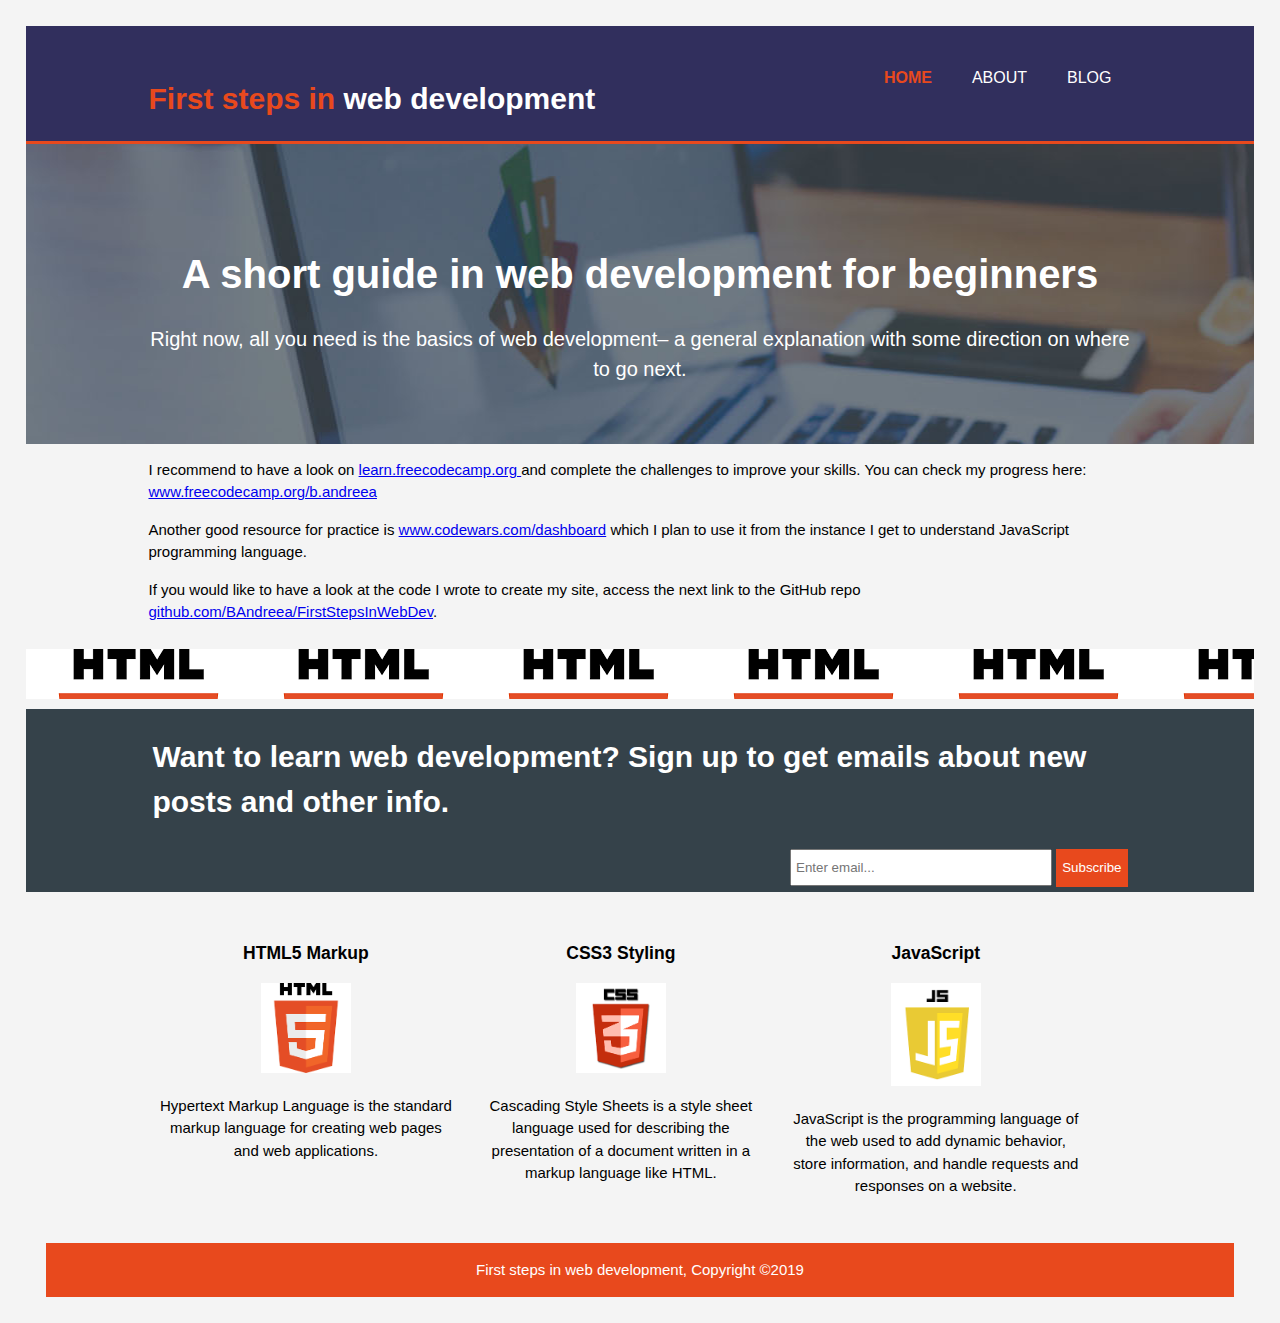
<file: index.html>
<!DOCTYPE html>
<html>
<head>
	<meta charset="utf-8">
	<meta name="viewport" content="width=device-width">
	<meta name="description" content="web development for beginners">
	<meta name="keywords" content="web development, learning to code">
	<meta nae="author" content="Andreea Birladeanu">
	<title> First steps in web development | About</title>
	<link rel="stylesheet" href="./css/style.css">
</head>
<body>
	<header>
		<div class="container">
			<div id="branding">
				<h1><span class="highlight">First steps in</span> web development</h1> <!-- folosesc span in loc de div cand vreau sa pastrez totul pe aceeasi linie,daca folosesc span atunci Acme va fi pe un rand diferit-->
			</div>
			<nav>
				<ul>
					<li class="current"><a href="index.html">Home</a></li>
					<!-- <li class="current"><a href="/">Home</a></li> -->
					<li><a href="about.html">About</a></li>
					<li><a href="blog.html">Blog</a></li>
				</ul>
			</nav>
		</div>
	</header>
	<section id="showcase">
		<div class="container">
			<h1>A short guide in web development for beginners</h1>
			<!--<img src="./images/showcase.jpe">-->
			<p>Right now, all you need is the basics of web development– a general explanation with some direction on where to go next. </p>
		</div>
	</section>
	<section id="link" class = "container">
			<p>I recommend to have a look on <a href= "https://www.freecodecamp.org/">learn.freecodecamp.org  </a> and complete the challenges to improve your skills. You can check my progress here: 
			<a href = " https://www.freecodecamp.org/b.andreea">www.freecodecamp.org/b.andreea</a>
			</p>
			<p>Another good resource for practice is <a href = "https://www.codewars.com/dashboard">www.codewars.com/dashboard</a> which I plan to use it from the instance I get to understand JavaScript programming language.</p>
			<p> If you would like to have a look at the code I wrote to create my site, access the next link to the GitHub repo <a href = "https://github.com/BAndreea/FirstStepsInWebDev">github.com/BAndreea/FirstStepsInWebDev</a>.
			</p> 

	</section>
    <div class = "slider">
	    </div>
	<section  id="newsletter"> 
		<div class="container">
			<h1>Want to learn web development? Sign up to get emails about new posts and other info.</h1>
			<form action="submit"> 
				<input type="email" placeholder="Enter email...">
				<button type="submit" class="button_1">Subscribe</button>
			</form>
		</div>
	</section>

	<section id="boxes">
		<div class="container">
			<div class="box">
				<h3>HTML5 Markup</h3>
				<img src="./images/html.png">
				<p>Hypertext Markup Language is the standard markup language for creating web pages and web applications.  </p>
			</div>
			<div class="box">
				<h3>CSS3 Styling</h3>
				<img src="./images/css.png">
				<p>Cascading Style Sheets is a style sheet language used for describing the presentation of a document written in a markup language like HTML.  </p>
			</div>
			<div class="box">
				<h3>JavaScript</h3>
				<img src="./images/js.png">
				<p>JavaScript is the programming language of the web used to add dynamic behavior, store information, and handle requests and responses on a website. </p>
			</div>
		</div>
	</section>
	<footer>
		<p>First steps in web development, Copyright &copy;2019</p>
	</footer>
</body>
</html>
</file>
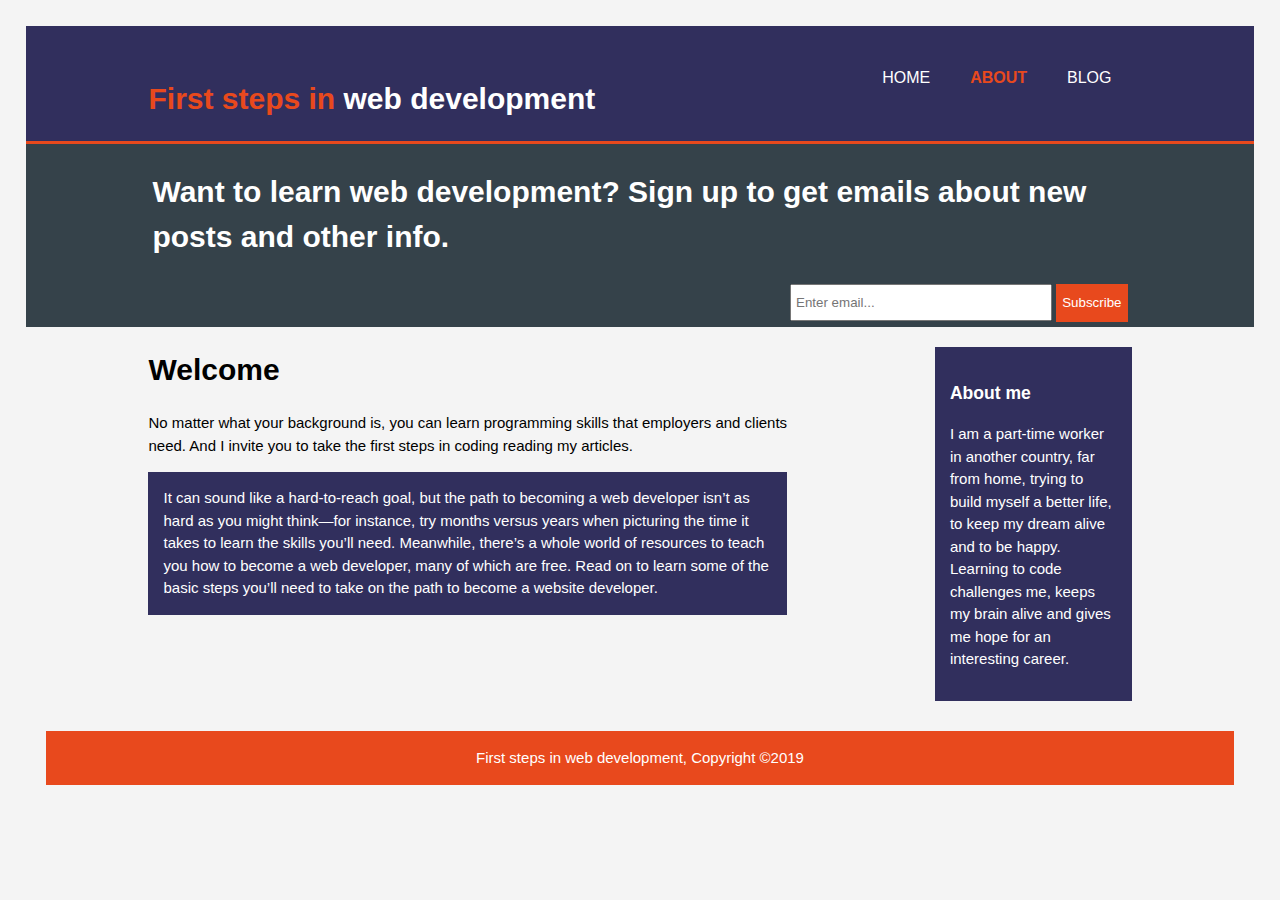
<file: about.html>
<!DOCTYPE html>
<html>
<head>
	<meta charset="utf-8">
	<meta name="viewport" content="width=device-width">
	<meta name="description" content="web development for beginners">
	<meta name="keywords" content="web development, learning to code">
	<meta nae="author" content="Andreea Birladeanu">
	<title> First steps in web development | About</title>
	<link rel="stylesheet" href="./css/style.css">
</head>
<body>
	<header>
		<div class="container">
			<div id="branding">
				<h1><span class="highlight">First steps in </span> web development</h1> <!-- folosesc span in loc de div cand vreau sa pastrez totul pe aceeasi linie,daca folosesc span atunci Acme va fi pe un rand diferit-->
			</div>
			<nav>
				<ul>
					<li ><a href="index.html">Home</a></li>
					<li class="current"><a href="about.html">About</a></li>
					<li><a href="blog.html">Blog</a></li>
				</ul>
			</nav>
		</div>
	</header>
	
	<section  id="newsletter"> 
		<div class="container">
			<h1>Want to learn web development?
Sign up to get emails about new posts and other info.</h1>
			<form action="submit"> 
				<input type="email" placeholder="Enter email...">
				<button type="submit" class="button_1">Subscribe</button>
			</form>
		</div>
	</section>

	<section id="main">
		<div class="container">
		  	<article id="main-col">
				<h1 class="page-title">Welcome</h1>
				<p>No matter what your background is, you can learn programming skills
that employers and clients need. And I invite you to take the first steps in coding reading my articles.</p>
				<p  class="dark">It can sound like a hard-to-reach goal, but the path to becoming a web developer isn’t as hard as you might think—for instance, try months versus years when picturing the time it takes to learn the skills you’ll need. Meanwhile, there’s a whole world of resources to teach you how to become a web developer, many of which are free. Read on to learn some of the basic steps you’ll need to take on the path to become a website developer.</p> 
			</article>

			<aside id="sidebar">
				<div class="dark">
				<h3>About me</h3>
				<p> I am a part-time worker in another country, far from home, trying to build myself a better life, to keep my dream alive and to be happy. Learning to code challenges me, keeps my brain alive and gives me hope for an interesting career.</p>
			</div>
			</aside>

		</div>
	</section>
	<footer >
		<p>First steps in web development, Copyright &copy;2019</p>
	</footer>
</body>
</html>
</file>
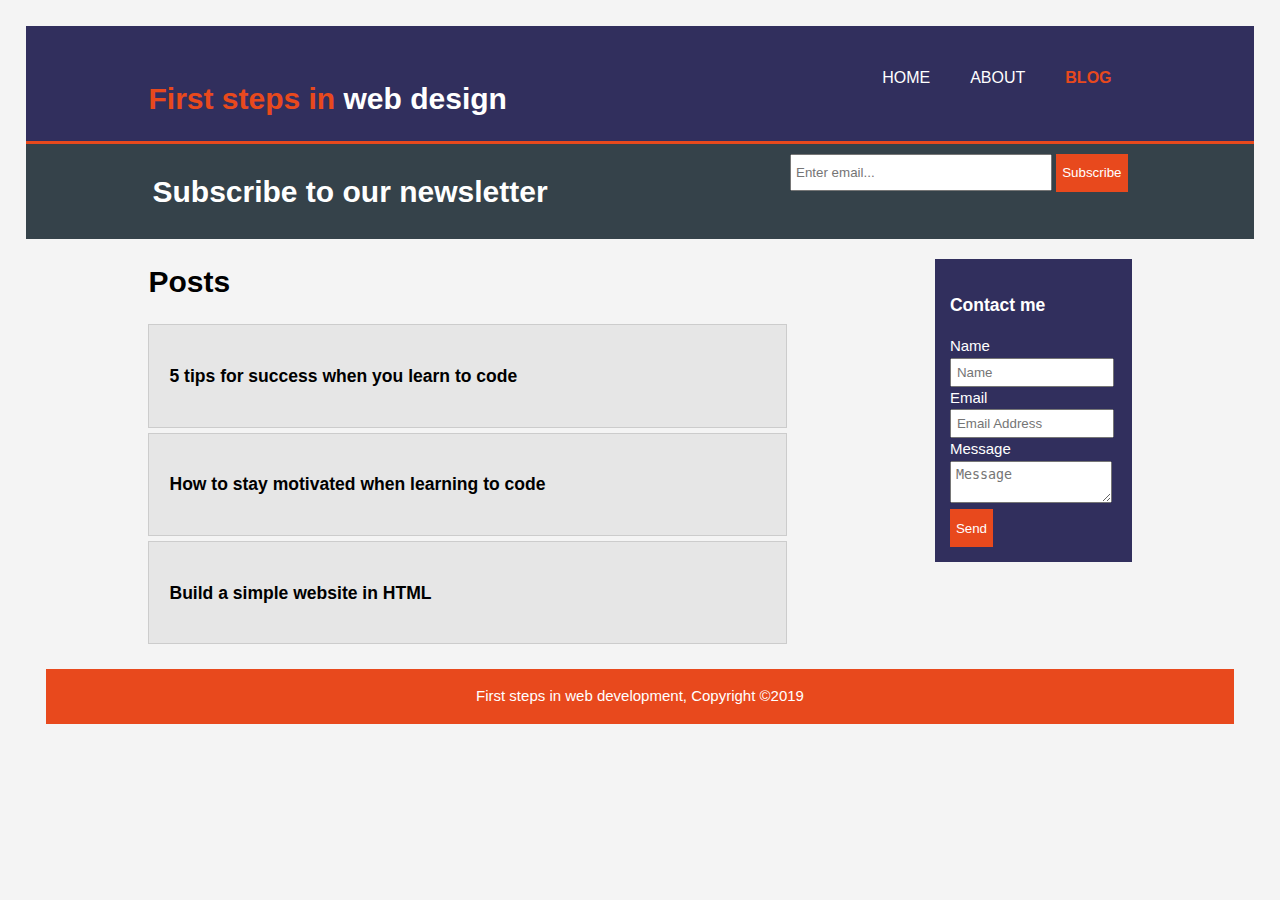
<file: blog.html>
<!DOCTYPE html>
<html>
<head>
	<meta charset="utf-8">
	<meta name="viewport" content="width=device-width">
	<meta name="description" content="web developmnt for beginners">
	<meta name="keywords" content="web ddevelopment, learning to code">
	<meta nae="author" content="Andreea Birladeanu">
	<title> First steps in web development | Blog</title>
	<link rel="stylesheet" href="./css/style.css">
</head>
<body>
	<header>
		<div class="container">
			<div id="branding">
				<h1><span class="highlight">First steps in</span> web design</h1> <!-- folosesc span in loc de div cand vreau sa pastrez totul pe aceeasi linie,daca folosesc span atunci Acme va fi pe un rand diferit-->
			</div>
			<nav>
				<ul>
					<li ><a href="index.html">Home</a></li>
					<li ><a href="about.html">About</a></li>
					<li class="current"><a href="blog.html">Blog</a></li>
				</ul>
			</nav>
		</div>
	</header>
	
	<section  id="newsletter"> 
		<div class="container">
			<h1>Subscribe to our newsletter</h1>
			<form action="submit"> 
				<input type="email" placeholder="Enter email...">
				<button type="submit" class="button_1">Subscribe</button>
			</form>
		</div>
	</section>

	<section id="main">
		<div class="container">
		  	<article id="main-col">
				<h1 class="page-title">Posts</h1>
				<ul id="posts">
					<li>
						<h3>5 tips for success when you learn to code</h3>
						<p> </p>
						
					</li>
					<li>
						<h3>How to stay motivated when learning to code</h3>
						<p> </p>
						
					</li>
					<li>
						<h3>Build a simple website in HTML</h3>
						<p> </p>
						
					</li>
				</ul>
			</article>

			<aside id="sidebar">
				<div class="dark">
				<h3>Contact me</h3>
				<form class="quote">
					<div>
						<label>Name</label><br>
						<input type="text" placeholder="Name" >
					</div>
					<div>
						<label>Email</label><br>
						<input type="email" placeholder="Email Address">
					</div>
					<div>
						<label>Message</label><br>
						<textarea placeholder="Message"></textarea>
					</div>
					<button class="button_1" type="submit">Send</button>
				</form>
			</div>
			</aside>

		</div>
	</section>
	<footer >
		<p>First steps in web development, Copyright &copy;2019</p>
	</footer>
</body>
</html>
</file>
<file: css/style.css>
body{
	font-family: Arial, Helvetica, sans-serif;
	font-size: 15px;
	line-height: 1.5;
	/*font:15px/1.5 Arial, Helvetica,sans-serif;   shortcut to replace the first 3 lines*/
	padding:0;
	margin:2%;
	background-color: #f4f4f4;
}
/*Global*/
.container{
	width:80%; 
	margin:auto;
	overflow: hidden;
}

ul{
	margin:0;
	padding: 0;
}
.button_1{
		height:38px;
		background:#e8491d;
		border:0;/*or none*/
		padding-left: 20;
		padding-right: 20;
		color:#fff;
}

.dark{
	padding:15px;
	background-color:  #312f5d;
	color:#fff;
	margin-top: 10px;
	margin-bottom:10px;
}
/*Header*/
header{
	background-color:  #312f5d;
	color:#fff;
	padding-top: 30px;
	min-height: 70px;
	border-bottom: #e8491d 3px solid; /*color,width type*/
}

/*Header*/
header a{  /*or I can just use "a" without "header" if there no other links to style*/
	color:#fff;
	text-decoration: none;
	text-transform: uppercase;
	font-size: 16px;
}

header li{
	float:left;
	display:inline;
	padding: 0 20px 0 20px;
}

header #branding{
	float:left;
}

header#branding h1{
	margin:0;
}

header nav{
	float:right;
	margin-top: 10px;
}

header .highlight, header .current a{
	color:#e8491d;
	font-weight: bold;
}

header a:hover{
	color:#ccc;
	font-weight: bold;
}

/*Showcase*/
#showcase{
	min-height: 300px;
	background:url('../images/showcase.jpg') no-repeat 0 -400px ;
	text-align: center;
	color:#fff;
}

#showcase h1{
	margin-top: 100px;
	font-size: 40px;
	margin-bottom: 10px;
}

#showcase p{
	font-size: 20px;
}

/*Slider*/
.slider{
	width: 800px auto;
	height: 50px;
	background: url('../images/html.png');
	margin: 10px auto;
	animation:slide 10s infinite;
}
@keyframes slide{
	25%{
		background: url('../images/css.png');
	}
	50%{
		background: url('../images/js.png');
	}
	75%{background: url('../images/html.png');
	}
}

/*Newsletter*/
#newsletter{
	padding:5px;
	color:#fff;
	background-color: #35424a;
}

#newsletter h1{
	float:left;
}

#newsletter form{
	float:right;
	margin-top:5px;
}

#newsletter input[type="email"]{
	padding:4px;
	height:25px;
	width:250px;
}

/*Boxes*/
#boxes{
	margin-top: 20px;
}

#boxes .box{
	float:left;
	text-align: center;
	width: 30%;
	padding:10px;
}

#boxes .box img{
	width: 90px;
}

/*Sidebar*/
aside#sidebar{ /*for the function to work I must type aside#sidebar or only "#sidebar", but no "aside #sidebar"*/
	float:right;
	width:20%;
	margin-top: 10px;
}

 aside#sidebar .quote input, aside#sidebar .quote textarea{
	width:90%;
	padding:5px;
}

/*Main-col*/
article#main-col{
	float:left;
	width:65%;
}

/*Posts*/
ul#posts li{
	list-style: none;
	padding: 20px;
	border:#ccc solid 1px;
	margin-bottom: 5px;
	background-color: #e6e6e6;
}



footer{
	padding:1px;
	margin:20px;
	color:#fff;
	background-color: #e8491d;
	text-align: center; 
}


/*Media Queries*/
@media(max-width: 768px){
	/*to test the previous function we use next function - body{
		display:none;
	}*/
	
	header #branding,
	header nav,
	header li,
	#newsletter h1,
	#newsletter form,
	#boxes .box,
	article#main-col,
	aside#sidebar
	{
		float: none;
		text-align:center;
		width: 100%;
	}

	header{
		padding-bottom: 20px;
	}
	#showcase h1{
		margin-top: 40px;
	}
	#newsletter button, .quote button{
		display:block;
		width:100%;
	}

#newsletter form input[type="email"]{
	width:100%;
	margin-bottom: 5px;
	}
	#newsletter form input[type="email"], .quote input, .quote textarea{
    width:100%;
    margin-bottom:5px;
  }
}
</file>
